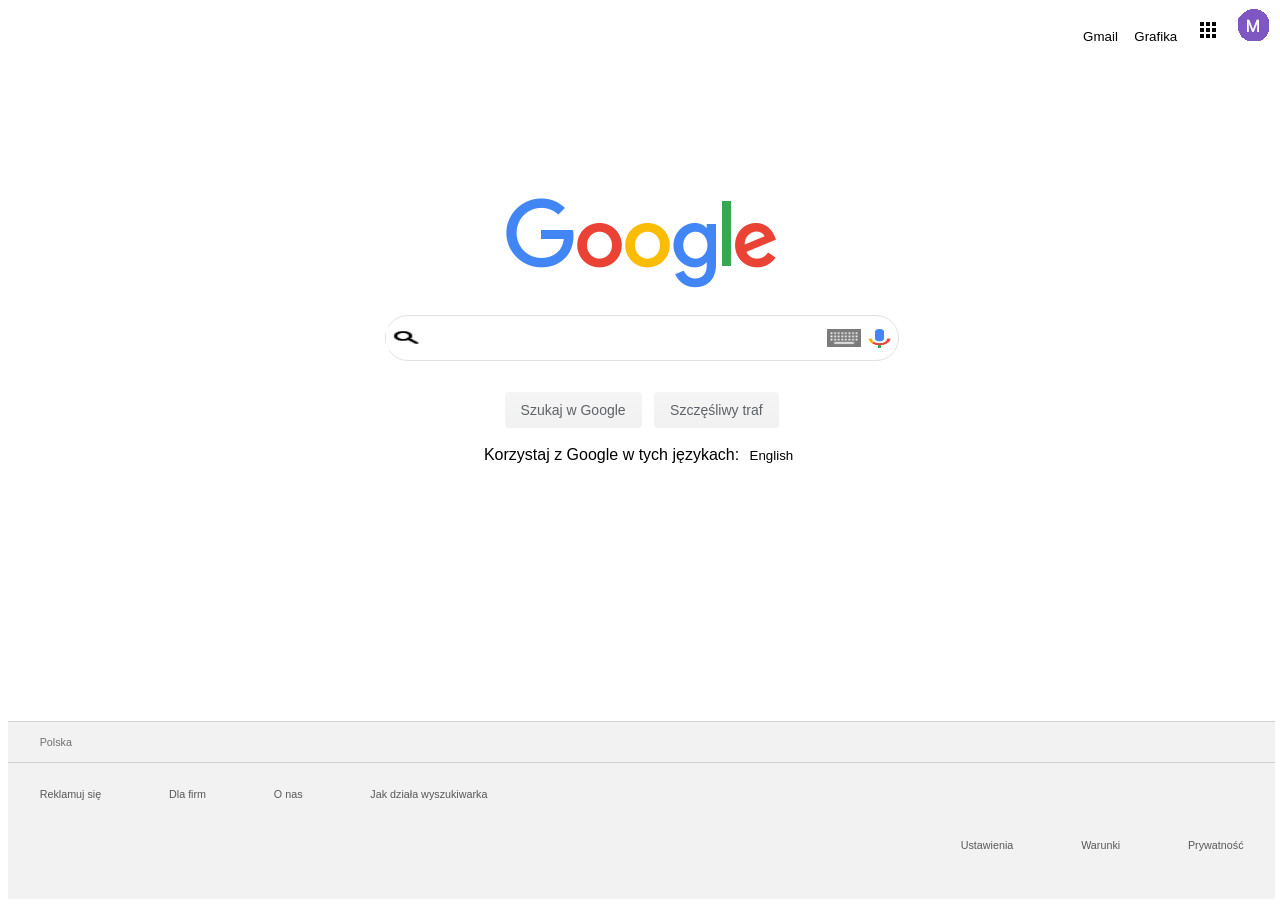
<file: index.html>
<!DOCTYPE html>
<html lang="en">
  <head>
    <meta charset="UTF-8" />
    <meta name="viewport" content="width=device-width, initial-scale=1.0" />
    <title>Document</title>
    <link rel="stylesheet" type="text/css" href="style.css" />
  </head>
  <body>
    <section class="top">
      <button class="sign">Gmail</button>
      <button class="sign">Grafika</button>
      <button><img src="kwadrat.png" alt="kwadraty" /></button>
      <button class="m-sign"><img src="unnamed.png" alt="M" /></button>
    </section>
    <section class="main">
      <img class="logo" src="logo.png" alt="google logo" />
      <div class="input">
        <img class="lupa" src="i1_1967ca6a.png" alt="search" />
        <input class="text" type="text" />
        <img class="klawiatura" src="tia.png" alt="keyboard" />
        <img class="mikrofon" src="search-by-voice-icon.png" alt="microphone" />
      </div>
      <div class="btns">
        <button class="main-button">Szukaj w Google</button>
        <button class="main-button">Szczęśliwy traf</button>
      </div>
      <div class="eng-btn">
        Korzystaj z Google w tych językach:
        <button class="english-button">
          English
        </button>
      </div>
    </section>
    <section class="footer">
      <div class="polska">Polska</div>
      <div>
        <div class="buttons">
          <div class="left">
            <button>
              Reklamuj się
            </button>
            <button>
              Dla firm
            </button>
            <button>
              O nas
            </button>
            <button>
              Jak działa wyszukiwarka
            </button>
          </div>
          <div class="right">
            <button>
              Ustawienia
            </button>
            <button>
              Warunki
            </button>
            <button>
              Prywatność
            </button>
          </div>
        </div>
      </div>
    </section>
  </body>
</html>
</file>
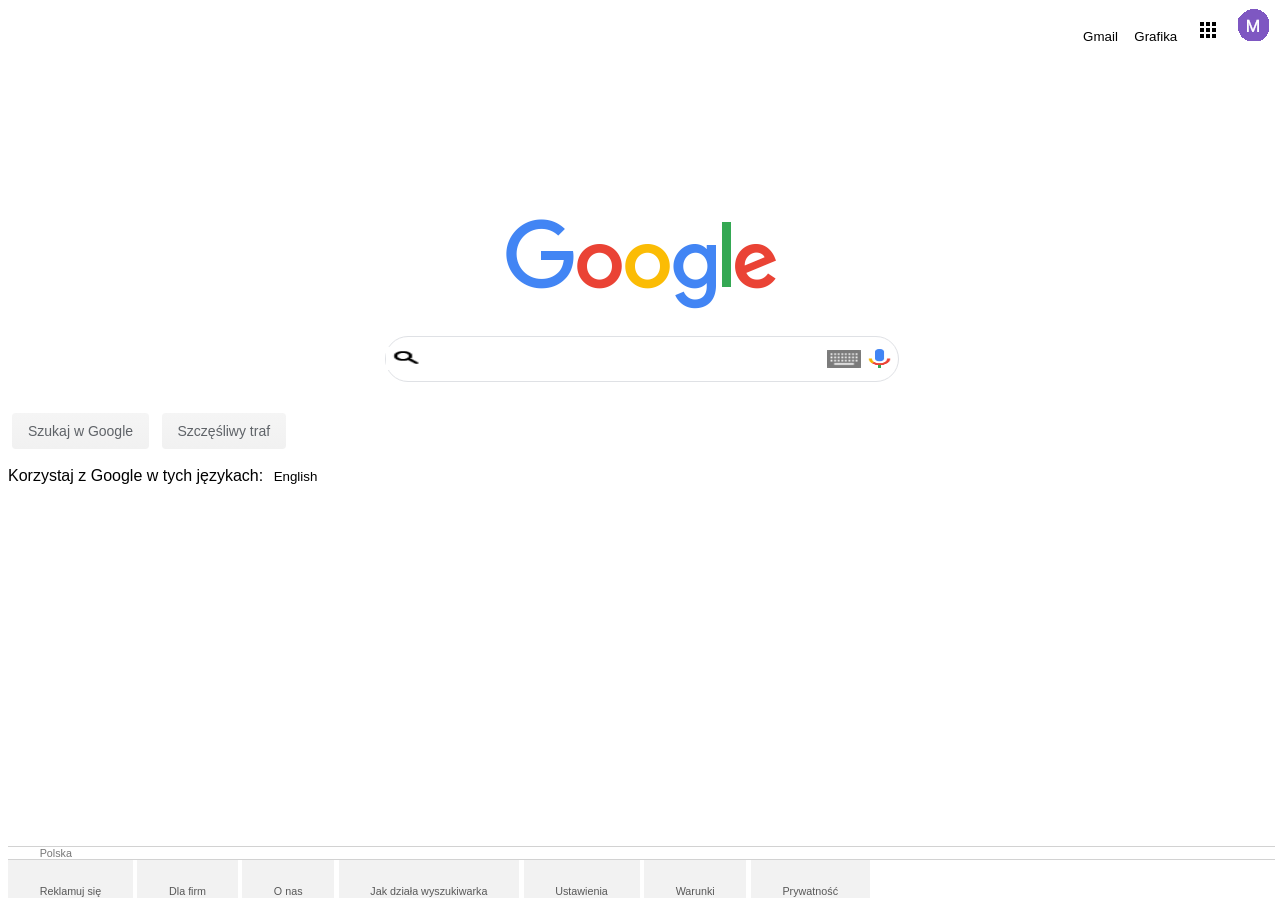
<file: page.html>
<!DOCTYPE html>
<html lang="en">
  <head>
    <meta charset="UTF-8" />
    <meta name="viewport" content="width=device-width, initial-scale=1.0" />
    <title>Document</title>
    <link rel="stylesheet" type="text/css" href="style.css" />
  </head>
  <body>
    <section class="top">
      <button class="sign">Gmail</button>
      <button class="sign">Grafika</button>
      <button><img src="kwadrat.png" alt="kwadraty" /></button>
      <button class="m-sign"><img src="unnamed.png" alt="M" /></button>
    </section>
    <section class="main">
      <img class="logo" src="logo.png" alt="google logo" />
      <div class="input">
        <img class="lupa" src="i1_1967ca6a.png" alt="search" />
        <input class="text" type="text" />
        <img class="klawiatura" src="tia.png" alt="keyboard" />
        <img class="mikrofon" src="search-by-voice-icon.png" alt="microphone" />
      </div>
      <button class="main-button">Szukaj w Google</button>
      <button class="main-button">Szczęśliwy traf</button>
      <div>
        Korzystaj z Google w tych językach:
        <button class="english-button">
          English
        </button>
      </div>
    </section>
    <section class="bottom">
      <div class="polska">Polska</div>
      <div>
        <div class="buttons">
          <button class="left">
            Reklamuj się
          </button>
          <button class="left">
            Dla firm
          </button>
          <button class="left">
            O nas
          </button>
          <button class="left">
            Jak działa wyszukiwarka
          </button>
          <button class="right">
            Ustawienia
          </button>

          <button class="right">
            Warunki
          </button>
          <button class="right">
            Prywatność
          </button>
        </div>
      </div>
    </section>
  </body>
</html>
</file>
<file: style.css>
body {
  display: flex;
  flex-direction: column;
  height: 99vh;
  width: 99vw;
  font-family: arial, sans-serif;
}
.top {
  flex-grow: 1;
  align-self: flex-end;
}
.top button {
  cursor: pointer;
  border-width: 0;
  background-color: white;
}
.sign:hover {
  text-decoration: underline;
}
.m-sign {
  border-radius: 50%;
}
.main {
  flex-grow: 5;
  align-self: center;
  width: 100%;
}
.logo {
  display: block;
  margin: 8% auto 2% auto;
}
.input {
  border: 1px solid #dfe1e5;
  border-radius: 24px;
  height: 44px;
  width: 40vw;
  margin: 0 auto 20px;
  display: flex;
  align-items: center;
  max-width: 580px;
  min-width: 300px;
}
.lupa {
  flex-grow: 1;
  height: 52%;
  width: 2%;
  min-width: 20px;
}
.text {
  flex-grow: 8;
  border: 0px;
}
.text:focus {
  border: 0px;
}
.mikrofon {
  height: 52%;
  width: 1.5%;
  flex-grow: 1;
  cursor: pointer;
  min-width: 20px;
}
.klawiatura {
  height: 42%;
  width: 1%;
  flex-grow: 1;
  cursor: pointer;
  min-width: 20px;
}
.btns {
  text-align: center;
}
.main-button {
  background-image: -webkit-linear-gradient(top, #f5f5f5, #f1f1f1);
  border-radius: 4px;
  color: #5f6368;
  font-size: 14px;
  margin: 11px 4px 18px;
  padding: 0 16px;
  height: 36px;
  min-width: 54px;
  cursor: pointer;
  box-sizing: border-box;
  border: 0px;
}
.main-button:hover {
  border: 1px solid gray;
}
.english-button {
  border-width: 0;
  background-color: white;
  cursor: pointer;
}
.english-button:hover {
  text-decoration: underline;
}
.eng-btn {
  text-align: center;
}
.footer {
  max-height: 20%;
  flex-grow: 1;
  display: flex;
  flex-direction: column;
  color: rgba(0, 0, 0, 0.64);
  background-color: #f2f2f2;
  line-height: 40px;
}
.polska {
  border-top: 1px solid #d2d2d2;
  padding-left: 2.5%;
  font-size: 15px;
  text-align: left;
  color: rgba(0, 0, 0, 0.54);
  font-size: calc(5px + 0.45vw);
}
.buttons {
  border-top: 1px solid #d2d2d2;
}
.buttons button {
  background-color: #f2f2f2;
  border: 0px;
  cursor: pointer;
  color: rgba(0, 0, 0, 0.64);
  padding-left: 2.5%;
  padding-right: 2.5%;
  padding-top: 2%;
  font-size: calc(5px + 0.45vw);
}
.buttons button:hover {
  text-decoration: underline;
}
.right {
  align-content: flex-end;
  text-align: end;
}
</file>
